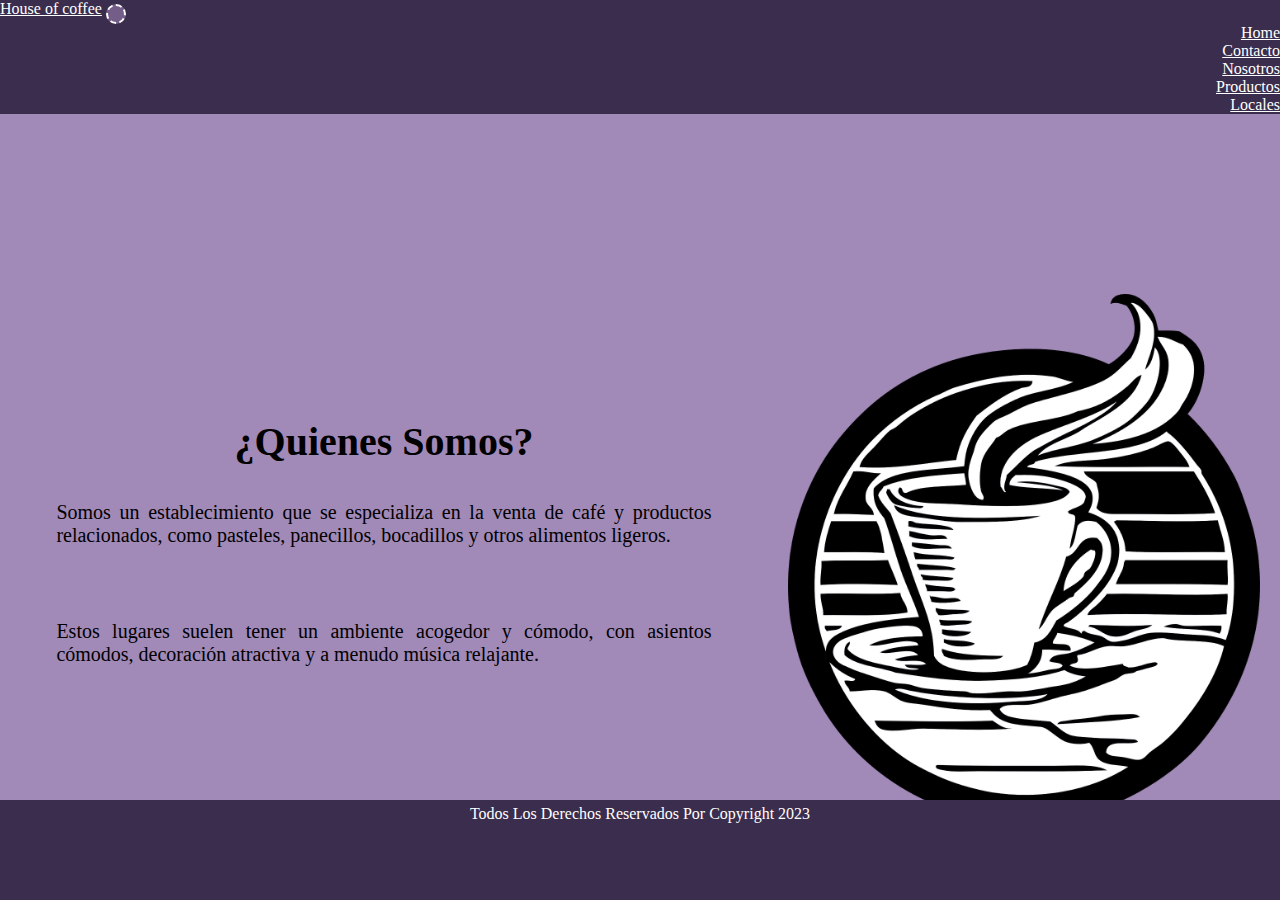
<file: index.html>
<!DOCTYPE html>
<html lang="es">

<head>
    <meta charset="UTF-8">
    <meta http-equiv="X-UA-Compatible" content="IE=edge">
    <meta name="viewport" content="width=device-width, initial-scale=1.0">
    <link rel="stylesheet" href="https://cdn.jsdelivr.net/npm/bootstrap@4.6.2/dist/css/bootstrap.min.css"
        integrity="sha384-xOolHFLEh07PJGoPkLv1IbcEPTNtaed2xpHsD9ESMhqIYd0nLMwNLD69Npy4HI+N" crossorigin="anonymous">
    <link rel="stylesheet" href="https://cdnjs.cloudflare.com/ajax/libs/font-awesome/6.4.0/css/all.min.css"
        integrity="sha512-iecdLmaskl7CVkqkXNQ/ZH/XLlvWZOJyj7Yy7tcenmpD1ypASozpmT/E0iPtmFIB46ZmdtAc9eNBvH0H/ZpiBw=="
        crossorigin="anonymous" referrerpolicy="no-referrer" />
    <link rel="shorcut icon" href="./img/coffee-7057030_1280.webp" type="image/x-icon">
    <link rel="stylesheet" href="./css/style.css">
    <title>House of Coffee - Inicio</title>
    <meta name="description" content="Los mejores desayunos de la zona">
    <meta name="keywords" content="Cafe, Desayunos, Mañana, Confort, Batidos, Turismo, Medialunas">
</head>

<body>
    <header>
        <nav class="navbar navbar-expand-xs navbar-dark">
            <a class="navbar-brand" href="#">House of coffee</a>
            <button class="navbar-toggler" type="button" data-toggle="collapse" data-target="#collapsibleNavbar">
                <i class="fa-solid fa-mug-hot"></i>
            </button>
            <div class="collapse navbar-collapse" id="collapsibleNavbar">
                <ul class="navbar-nav">
                    <li class="nav-item">
                        <a class="nav-link" href="index.html">home</a>
                    </li>
                    <li class="nav-item">
                        <a class="nav-link" href="./pages/contacto.html">contacto</a>
                    </li>
                    <li class="nav-item">
                        <a class="nav-link" href="./pages/nosotros.html">nosotros</a>
                    </li>
                    <li class="nav-item">
                        <a class="nav-link" href="./pages/productos.html">productos</a>
                    </li>
                    <li class="nav-item">
                        <a class="nav-link" href="./pages/locales.html">locales</a>
                    </li>
                </ul>
            </div>
        </nav>
    </header>

    <div class="container">
        <section class="section-one">
            <h1>¿quienes somos?</h1>
            <p class="p1">somos un establecimiento que se especializa en la venta de café y productos relacionados, como
                pasteles, panecillos, bocadillos y otros alimentos ligeros.</p>
            <p class="p1">estos lugares suelen tener un ambiente acogedor y cómodo, con asientos cómodos, decoración
                atractiva y a menudo música relajante.</p>
        </section>
        <section class="section-two">
            <img class="img" src="./img/coffee-31496_1280.webp" alt="sublogo">
        </section>
    </div>

    <script src="https://cdn.jsdelivr.net/npm/jquery@3.5.1/dist/jquery.slim.min.js"
        integrity="sha384-DfXdz2htPH0lsSSs5nCTpuj/zy4C+OGpamoFVy38MVBnE+IbbVYUew+OrCXaRkfj"
        crossorigin="anonymous"></script>
    <script src="https://cdn.jsdelivr.net/npm/popper.js@1.16.1/dist/umd/popper.min.js"
        integrity="sha384-9/reFTGAW83EW2RDu2S0VKaIzap3H66lZH81PoYlFhbGU+6BZp6G7niu735Sk7lN"
        crossorigin="anonymous"></script>
    <script src="https://cdn.jsdelivr.net/npm/bootstrap@4.6.2/dist/js/bootstrap.min.js"
        integrity="sha384-+sLIOodYLS7CIrQpBjl+C7nPvqq+FbNUBDunl/OZv93DB7Ln/533i8e/mZXLi/P+"
        crossorigin="anonymous"></script>
</body>
    <footer>
        <div class="redes">
            <p>todos los derechos reservados por copyright 2023</p>
            <i class="fa-brands fa-square-facebook"></i>
            <i class="fa-brands fa-square-instagram"></i>
            <i class="fa-brands fa-twitter"></i>
        </div>
    </footer>

</html>
</file>
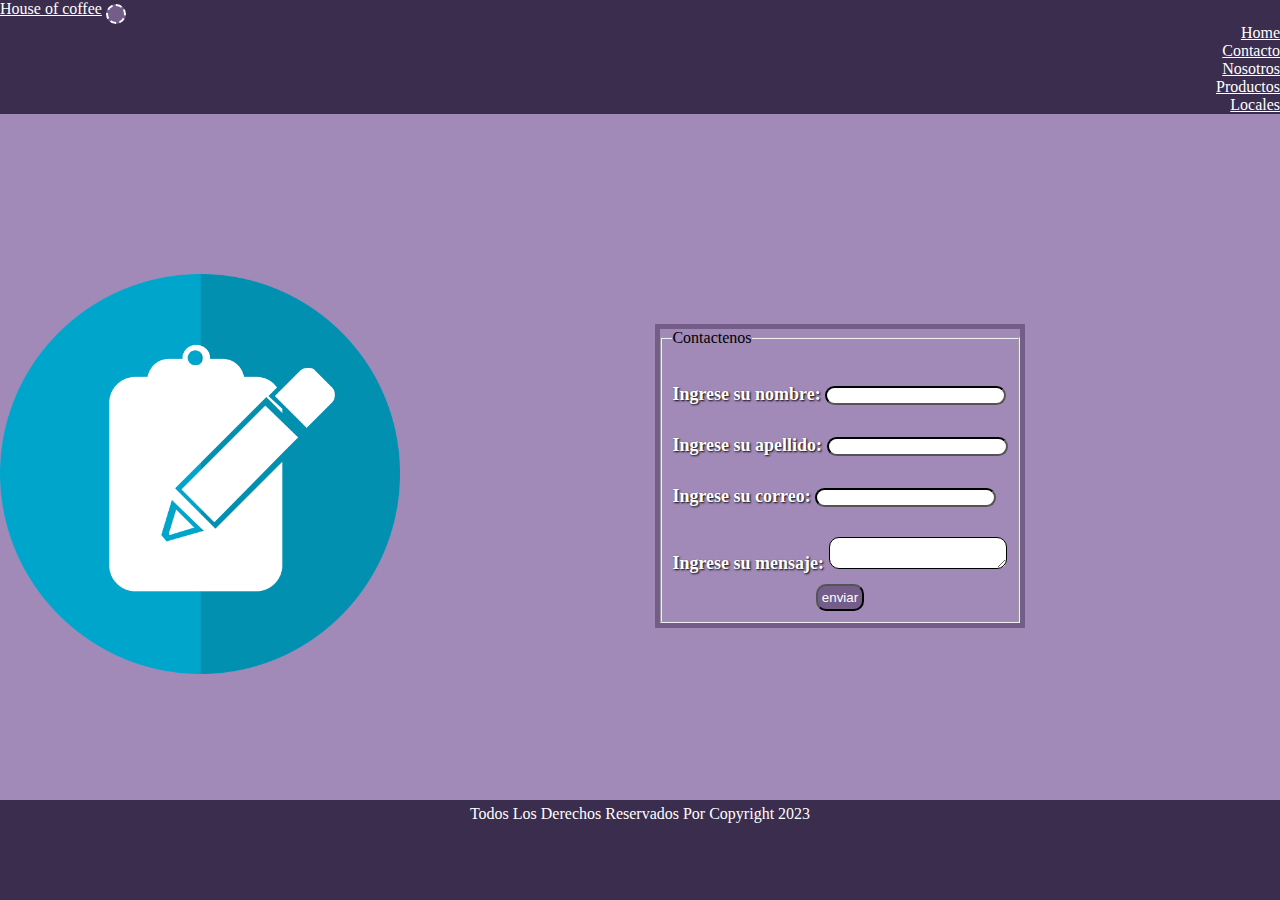
<file: pages/contacto.html>
<!DOCTYPE html>
<html lang="es">
<head>
    <meta charset="UTF-8">
    <meta http-equiv="X-UA-Compatible" content="IE=edge">
    <meta name="viewport" content="width=device-width, initial-scale=1.0">
    <link rel="stylesheet" href="https://cdn.jsdelivr.net/npm/bootstrap@4.6.2/dist/css/bootstrap.min.css"
    integrity="sha384-xOolHFLEh07PJGoPkLv1IbcEPTNtaed2xpHsD9ESMhqIYd0nLMwNLD69Npy4HI+N" crossorigin="anonymous">
    <link rel="stylesheet" href="https://cdnjs.cloudflare.com/ajax/libs/font-awesome/6.4.0/css/all.min.css"
    integrity="sha512-iecdLmaskl7CVkqkXNQ/ZH/XLlvWZOJyj7Yy7tcenmpD1ypASozpmT/E0iPtmFIB46ZmdtAc9eNBvH0H/ZpiBw=="
    crossorigin="anonymous" referrerpolicy="no-referrer" />
    <link rel="shorcut icon" href="../img/coffee-7057030_1280.webp" type="image/x-icon">
    <link rel="stylesheet" href="../css/style.css">
    <title>House of Coffee - Contacto</title>
    <meta name="description" content="Contactanos y segui nuestras ofertas">
    <meta name="keywords" content="Cafe, Desayunos, Mañana, Confort, Batidos, Turismo, Medialunas">
</head>
<body>
    <header>
        <nav class="navbar navbar-expand-xs navbar-dark">
            <a class="navbar-brand" href="#">House of coffee</a>
            <button class="navbar-toggler" type="button" data-toggle="collapse" data-target="#collapsibleNavbar">
                <i class="fa-solid fa-mug-hot"></i>
            </button>
            <div class="collapse navbar-collapse" id="collapsibleNavbar">
                <ul class="navbar-nav">
                    <li class="nav-item">
                        <a class="nav-link" href="../index.html">home</a>
                    </li>
                    <li class="nav-item">
                        <a class="nav-link" href="contacto.html">contacto</a>
                    </li>
                    <li class="nav-item">
                        <a class="nav-link" href="nosotros.html">nosotros</a>
                    </li>
                    <li class="nav-item">
                        <a class="nav-link" href="productos.html">productos</a>
                    </li>
                    <li class="nav-item">
                        <a class="nav-link" href="locales.html">locales</a>
                    </li>
                </ul>
            </div>
        </nav>
    </header>

<div class="container">
    <div class="section-img">
        <img class="img-one" src="../img/survey-2316468_1280.webp" alt="sublogo">
    </div>
    <div class="formulario">
        <form action="#" class="box">
            <fieldset>
                <legend>contactenos</legend>
                <div class="section-form">
                    <label for="nombre">Ingrese su nombre:</label>
                    <input type="text">
                </div>

                <div class="section-form">
                    <label for="nombre">Ingrese su apellido:</label>
                    <input type="text">
                </div>
                
                <div class="section-form">
                    <label for="correo">Ingrese su correo:</label>
                    <input type="email">
                </div>

                <div class="section-form">
                    <label for="mensaje">Ingrese su mensaje:</label>
                    <textarea id="mensaje"></textarea>
                </div>
                <div class="buttom">
                    <button>enviar</button>
                </div>
            </fieldset>
        </form>
    </div>
</div>

    <script src="https://cdn.jsdelivr.net/npm/jquery@3.5.1/dist/jquery.slim.min.js"
    integrity="sha384-DfXdz2htPH0lsSSs5nCTpuj/zy4C+OGpamoFVy38MVBnE+IbbVYUew+OrCXaRkfj"
    crossorigin="anonymous"></script>
    <script src="https://cdn.jsdelivr.net/npm/popper.js@1.16.1/dist/umd/popper.min.js"
    integrity="sha384-9/reFTGAW83EW2RDu2S0VKaIzap3H66lZH81PoYlFhbGU+6BZp6G7niu735Sk7lN"
    crossorigin="anonymous"></script>
    <script src="https://cdn.jsdelivr.net/npm/bootstrap@4.6.2/dist/js/bootstrap.min.js"
    integrity="sha384-+sLIOodYLS7CIrQpBjl+C7nPvqq+FbNUBDunl/OZv93DB7Ln/533i8e/mZXLi/P+"
    crossorigin="anonymous"></script>
</body>
    <footer>
        <div class="redes">
            <p>todos los derechos reservados por copyright 2023</p>
            <i class="fa-brands fa-square-facebook"></i>
            <i class="fa-brands fa-square-instagram"></i>
            <i class="fa-brands fa-twitter"></i>
        </div>
    </footer>
</html>
</file>
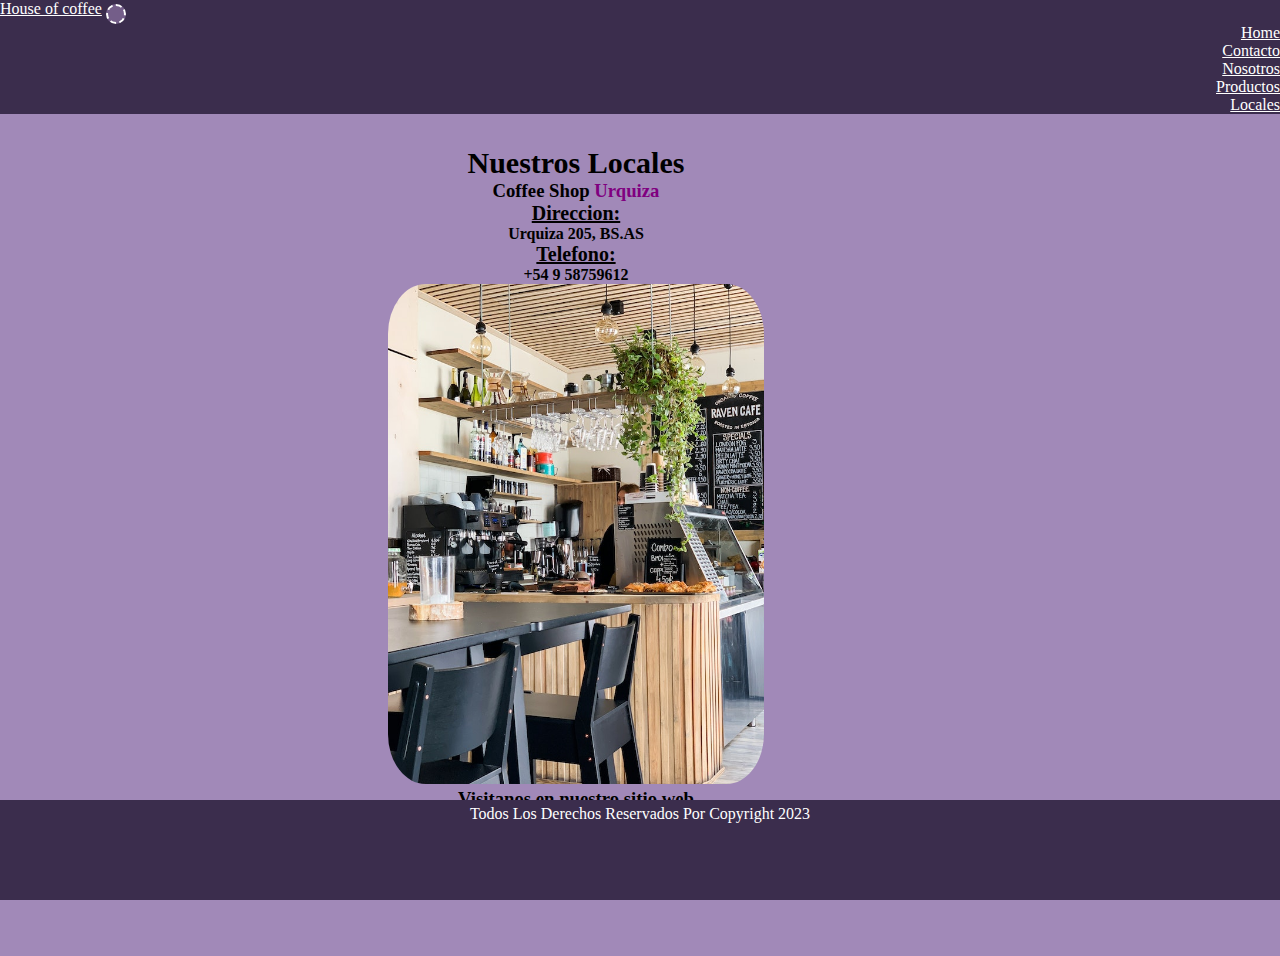
<file: pages/locales.html>
<!DOCTYPE html>
<html lang="es">
<head>
    <meta charset="UTF-8">
    <meta http-equiv="X-UA-Compatible" content="IE=edge">
    <meta name="viewport" content="width=device-width, initial-scale=1.0">
    <meta name="viewport" content="width=device-width, initial-scale=1.0">
    <link rel="stylesheet" href="https://cdn.jsdelivr.net/npm/bootstrap@4.6.2/dist/css/bootstrap.min.css"
    integrity="sha384-xOolHFLEh07PJGoPkLv1IbcEPTNtaed2xpHsD9ESMhqIYd0nLMwNLD69Npy4HI+N" crossorigin="anonymous">
    <link rel="stylesheet" href="https://cdnjs.cloudflare.com/ajax/libs/font-awesome/6.4.0/css/all.min.css"
    integrity="sha512-iecdLmaskl7CVkqkXNQ/ZH/XLlvWZOJyj7Yy7tcenmpD1ypASozpmT/E0iPtmFIB46ZmdtAc9eNBvH0H/ZpiBw=="
    crossorigin="anonymous" referrerpolicy="no-referrer" />
    <link rel="shorcut icon" href="../img/coffee-7057030_1280.webp" type="image/x-icon">
    <link rel="stylesheet" href="../css/style.css">
    <title>House of Coffee - Locales</title>
    <meta name="description" content="Conoce todos nuestros demas establecimientos y sucursales">
    <meta name="keywords" content="Cafe, Desayunos, Mañana, Confort, Batidos, Turismo, Medialunas">
</head>
<body>
    <header>
        <nav class="navbar navbar-expand-xs navbar-dark">
            <a class="navbar-brand" href="#">House of coffee</a>
            <button class="navbar-toggler" type="button" data-toggle="collapse" data-target="#collapsibleNavbar">
                <i class="fa-solid fa-mug-hot"></i>
            </button>
            <div class="collapse navbar-collapse" id="collapsibleNavbar">
                <ul class="navbar-nav">
                    <li class="nav-item">
                        <a class="nav-link" href="../index.html">home</a>
                    </li>
                    <li class="nav-item">
                        <a class="nav-link" href="contacto.html">contacto</a>
                    </li>
                    <li class="nav-item">
                        <a class="nav-link" href="nosotros.html">nosotros</a>
                    </li>
                    <li class="nav-item">
                        <a class="nav-link" href="productos.html">productos</a>
                    </li>
                    <li class="nav-item">
                        <a class="nav-link" href="locales.html">locales</a>
                    </li>
                </ul>
            </div>
        </nav>
    </header>

    <div class="container">
        <div class="info">
            <div class="titulo">
                <h1>Nuestros Locales</h1>
            </div>
            <div class="locales">
                <h3 class="tituloLocales">Coffee Shop <span>Urquiza</span></h3>
                <p class="infoLocales">Direccion:</p><span class="direccionInfo">Urquiza 205, BS.AS</span>
                <p class="infoLocales">Telefono:</p><span class="telefonoInfo">+54 9 58759612</span>
                <div class="img-urquiza">
                    <img src="../img/pexels-anna-tukhfatullina-food-photographerstylist-2551794_1.jpg" alt="">
                </div>
                <h3>Visitanos en nuestro sitio web</h3>
                <a href="#">Coffee Shop</a>
            </div>
        </div>
    </div>

    <script src="https://cdn.jsdelivr.net/npm/jquery@3.5.1/dist/jquery.slim.min.js"
    integrity="sha384-DfXdz2htPH0lsSSs5nCTpuj/zy4C+OGpamoFVy38MVBnE+IbbVYUew+OrCXaRkfj"
    crossorigin="anonymous"></script>
    <script src="https://cdn.jsdelivr.net/npm/popper.js@1.16.1/dist/umd/popper.min.js"
    integrity="sha384-9/reFTGAW83EW2RDu2S0VKaIzap3H66lZH81PoYlFhbGU+6BZp6G7niu735Sk7lN"
    crossorigin="anonymous"></script>
    <script src="https://cdn.jsdelivr.net/npm/bootstrap@4.6.2/dist/js/bootstrap.min.js"
    integrity="sha384-+sLIOodYLS7CIrQpBjl+C7nPvqq+FbNUBDunl/OZv93DB7Ln/533i8e/mZXLi/P+"
    crossorigin="anonymous"></script>
</body>
    <footer>
        <div class="redes">
            <p>todos los derechos reservados por copyright 2023</p>
            <i class="fa-brands fa-square-facebook"></i>
            <i class="fa-brands fa-square-instagram"></i>
            <i class="fa-brands fa-twitter"></i>
        </div>
    </footer>
</html>
</file>
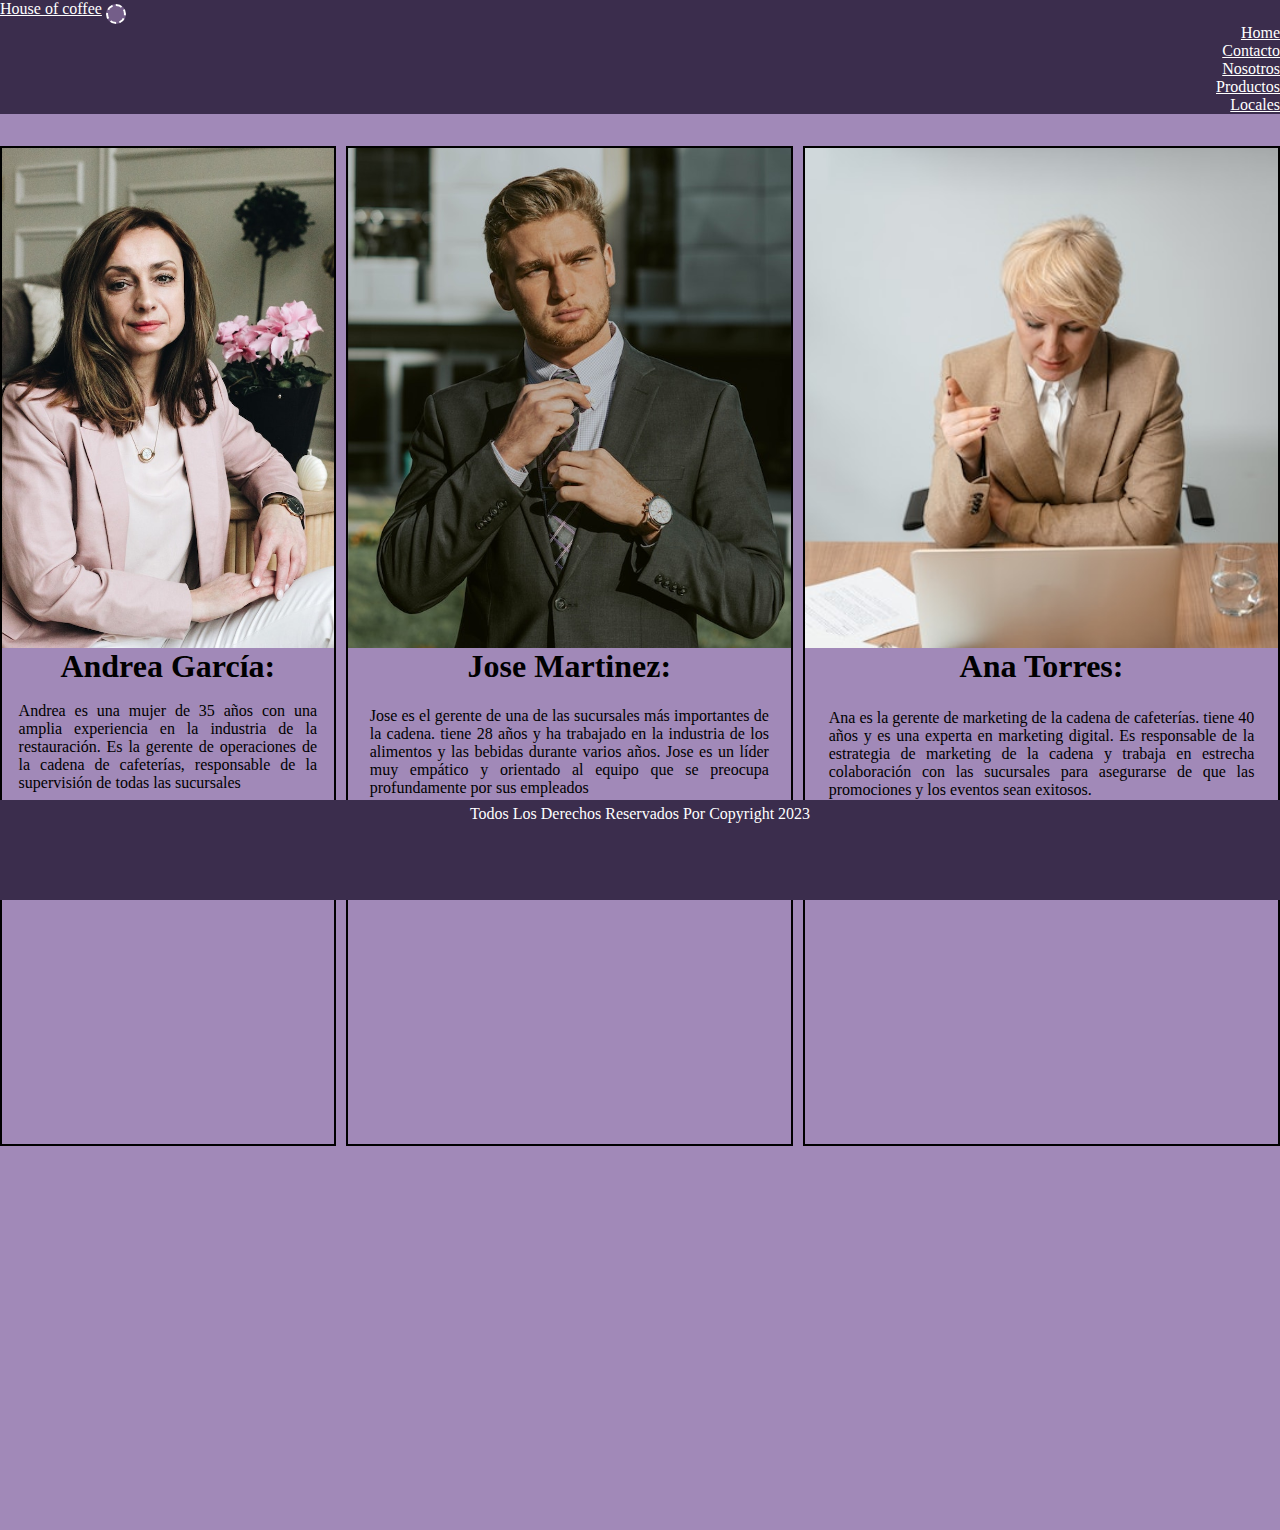
<file: pages/nosotros.html>
<!DOCTYPE html>
<html lang="es">
<head>
    <meta charset="UTF-8">
    <meta http-equiv="X-UA-Compatible" content="IE=edge">
    <meta name="viewport" content="width=device-width, initial-scale=1.0">
    <meta name="viewport" content="width=device-width, initial-scale=1.0">
    <link rel="stylesheet" href="https://cdn.jsdelivr.net/npm/bootstrap@4.6.2/dist/css/bootstrap.min.css"
    integrity="sha384-xOolHFLEh07PJGoPkLv1IbcEPTNtaed2xpHsD9ESMhqIYd0nLMwNLD69Npy4HI+N" crossorigin="anonymous">
    <link rel="stylesheet" href="https://cdnjs.cloudflare.com/ajax/libs/font-awesome/6.4.0/css/all.min.css"
    integrity="sha512-iecdLmaskl7CVkqkXNQ/ZH/XLlvWZOJyj7Yy7tcenmpD1ypASozpmT/E0iPtmFIB46ZmdtAc9eNBvH0H/ZpiBw=="
    crossorigin="anonymous" referrerpolicy="no-referrer" />
    <link rel="shorcut icon" href="../img/coffee-7057030_1280.webp" type="image/x-icon">
    <link rel="stylesheet" href="../css/style.css">
    <title>House of Coffee - Nosotros</title>
    <meta name="description" content="Conoce mas de nuestro equipo y nosotros">
    <meta name="keywords" content="Cafe, Desayunos, Mañana, Confort, Batidos, Turismo, Medialunas">
</head>
<body>
    <header>
        <nav class="navbar navbar-expand-xs navbar-dark">
            <a class="navbar-brand" href="#">House of coffee</a>
            <button class="navbar-toggler" type="button" data-toggle="collapse" data-target="#collapsibleNavbar">
                <i class="fa-solid fa-mug-hot"></i>
            </button>
            <div class="collapse navbar-collapse" id="collapsibleNavbar">
                <ul class="navbar-nav">
                    <li class="nav-item">
                        <a class="nav-link" href="../index.html">home</a>
                    </li>
                    <li class="nav-item">
                        <a class="nav-link" href="contacto.html">contacto</a>
                    </li>
                    <li class="nav-item">
                        <a class="nav-link" href="nosotros.html">nosotros</a>
                    </li>
                    <li class="nav-item">
                        <a class="nav-link" href="productos.html">productos</a>
                    </li>
                    <li class="nav-item">
                        <a class="nav-link" href="locales.html">locales</a>
                    </li>
                </ul>
            </div>
        </nav>
    </header>

    <div class="container">
        <section class="container-2">
                <article class="cartas">
                    <div class="box cartas-im1"></div>
                    <h1 class="upper">andrea garcía:</h1>
                    <p class="p1"> andrea es una mujer de 35 años con una amplia experiencia en la industria de la restauración. Es la gerente de operaciones de la cadena de cafeterías, responsable de la supervisión de todas las sucursales</p>
                </article>
        
                <article class="cartas">
                    <div class="box cartas-im2"></div>
                    <h1 class="upper">jose martinez:</h1>
                    <p class="p1">jose es el gerente de una de las sucursales más importantes de la cadena. tiene 28 años y ha trabajado en la industria de los alimentos y las bebidas durante varios años. Jose es un líder muy empático y orientado al equipo que se preocupa profundamente por sus empleados</p>
                </article>
        
                <article class="cartas">
                    <div class="box cartas-im3"></div>
                    <h1 class="upper">ana torres:</h1>
                    <p class="p1">ana es la gerente de marketing de la cadena de cafeterías. tiene 40 años y es una experta en marketing digital. Es responsable de la estrategia de marketing de la cadena y trabaja en estrecha colaboración con las sucursales para asegurarse de que las promociones y los eventos sean exitosos.
                    </p>
                </article>
        </section>
    </div>

    <script src="https://cdn.jsdelivr.net/npm/jquery@3.5.1/dist/jquery.slim.min.js"
    integrity="sha384-DfXdz2htPH0lsSSs5nCTpuj/zy4C+OGpamoFVy38MVBnE+IbbVYUew+OrCXaRkfj"
    crossorigin="anonymous"></script>
    <script src="https://cdn.jsdelivr.net/npm/popper.js@1.16.1/dist/umd/popper.min.js"
    integrity="sha384-9/reFTGAW83EW2RDu2S0VKaIzap3H66lZH81PoYlFhbGU+6BZp6G7niu735Sk7lN"
    crossorigin="anonymous"></script>
    <script src="https://cdn.jsdelivr.net/npm/bootstrap@4.6.2/dist/js/bootstrap.min.js"
    integrity="sha384-+sLIOodYLS7CIrQpBjl+C7nPvqq+FbNUBDunl/OZv93DB7Ln/533i8e/mZXLi/P+"
    crossorigin="anonymous"></script>
</body>
    <footer>
        <div class="redes">
            <p>todos los derechos reservados por copyright 2023</p>
            <i class="fa-brands fa-square-facebook"></i>
            <i class="fa-brands fa-square-instagram"></i>
            <i class="fa-brands fa-twitter"></i>
        </div>
    </footer>
</html>
</file>
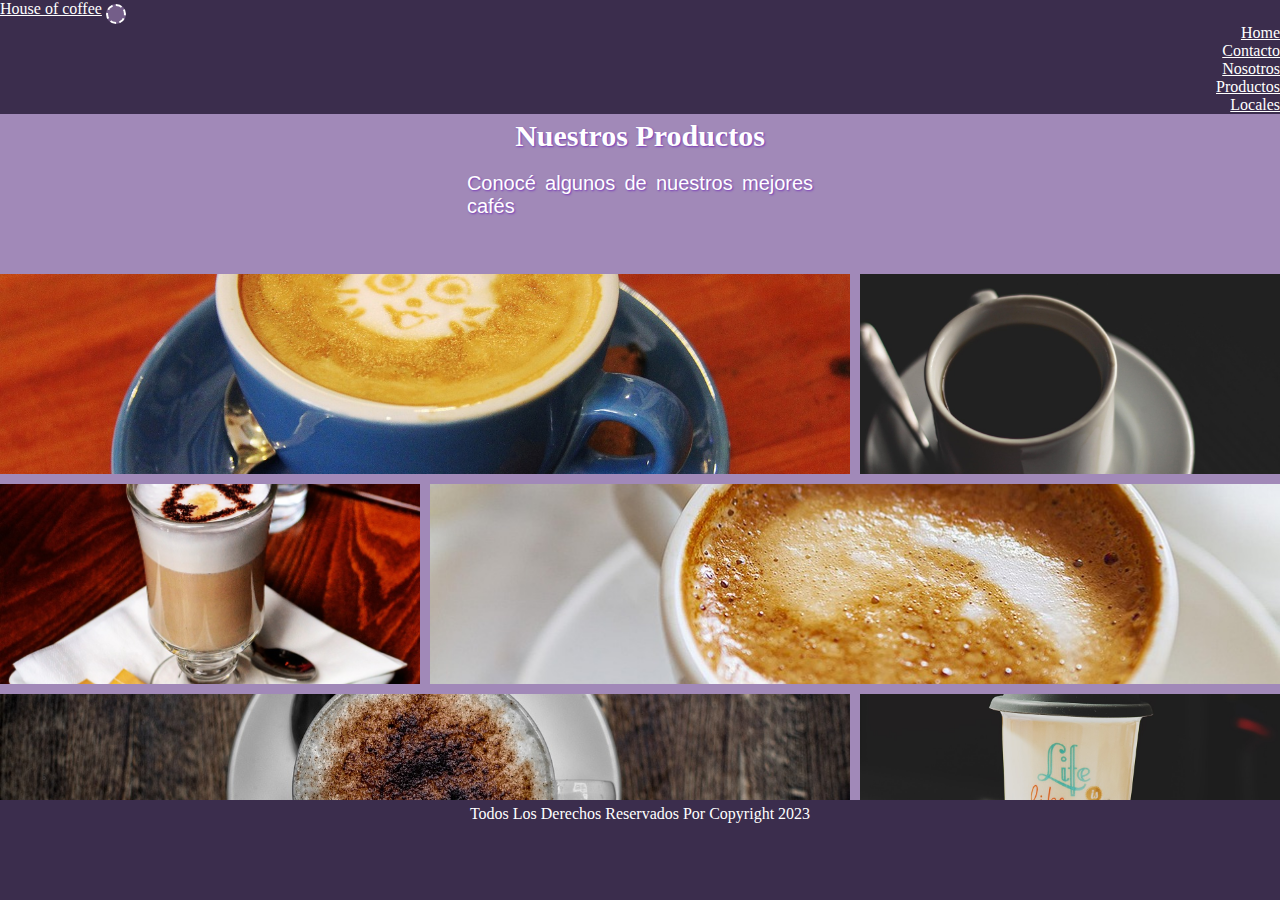
<file: pages/productos.html>
<!DOCTYPE html>
<html lang="es">

<head>
    <meta charset="UTF-8">
    <meta http-equiv="X-UA-Compatible" content="IE=edge">
    <meta name="viewport" content="width=device-width, initial-scale=1.0">
    <meta name="viewport" content="width=device-width, initial-scale=1.0">
    <link rel="stylesheet" href="https://cdn.jsdelivr.net/npm/bootstrap@4.6.2/dist/css/bootstrap.min.css"
        integrity="sha384-xOolHFLEh07PJGoPkLv1IbcEPTNtaed2xpHsD9ESMhqIYd0nLMwNLD69Npy4HI+N" crossorigin="anonymous">
    <link rel="stylesheet" href="https://cdnjs.cloudflare.com/ajax/libs/font-awesome/6.4.0/css/all.min.css"
        integrity="sha512-iecdLmaskl7CVkqkXNQ/ZH/XLlvWZOJyj7Yy7tcenmpD1ypASozpmT/E0iPtmFIB46ZmdtAc9eNBvH0H/ZpiBw=="
        crossorigin="anonymous" referrerpolicy="no-referrer" />
    <link rel="shorcut icon" href="../img/coffee-7057030_1280.webp" type="image/x-icon">
    <link rel="stylesheet" href="../css/style.css">
    <title>House of Coffee - Productos</title>
    <meta name="description" content="Mira los productos de alta calidad que podemos ofrecerte">
    <meta name="keywords" content="Cafe, Desayunos, Mañana, Confort, Batidos, Turismo, Medialunas">
</head>

<body>
    <header>
        <nav class="navbar navbar-expand-xs navbar-dark">
            <a class="navbar-brand" href="#">House of coffee</a>
            <button class="navbar-toggler" type="button" data-toggle="collapse" data-target="#collapsibleNavbar">
                <i class="fa-solid fa-mug-hot"></i>
            </button>
            <div class="collapse navbar-collapse" id="collapsibleNavbar">
                <ul class="navbar-nav">
                    <li class="nav-item">
                        <a class="nav-link" href="../index.html">home</a>
                    </li>
                    <li class="nav-item">
                        <a class="nav-link" href="contacto.html">contacto</a>
                    </li>
                    <li class="nav-item">
                        <a class="nav-link" href="nosotros.html">nosotros</a>
                    </li>
                    <li class="nav-item">
                        <a class="nav-link" href="productos.html">productos</a>
                    </li>
                    <li class="nav-item">
                        <a class="nav-link" href="locales.html">locales</a>
                    </li>
                </ul>
            </div>
        </nav>
    </header>

    <div class="container">
        <div class="productos">
            <h1>nuestros productos</h1>
            <p class="p1">conocé algunos de nuestros mejores cafés</p>
        </div>

        <section class="galeria">
            <div class="gal item1"></div>
            <div class="gal item2"></div>
            <div class="gal item3"></div>
            <div class="gal item4"></div>
            <div class="gal item5"></div>
            <div class="gal item6"></div>
        </section>
    </div>

    <script src="https://cdn.jsdelivr.net/npm/jquery@3.5.1/dist/jquery.slim.min.js"
        integrity="sha384-DfXdz2htPH0lsSSs5nCTpuj/zy4C+OGpamoFVy38MVBnE+IbbVYUew+OrCXaRkfj"
        crossorigin="anonymous"></script>
    <script src="https://cdn.jsdelivr.net/npm/popper.js@1.16.1/dist/umd/popper.min.js"
        integrity="sha384-9/reFTGAW83EW2RDu2S0VKaIzap3H66lZH81PoYlFhbGU+6BZp6G7niu735Sk7lN"
        crossorigin="anonymous"></script>
    <script src="https://cdn.jsdelivr.net/npm/bootstrap@4.6.2/dist/js/bootstrap.min.js"
        integrity="sha384-+sLIOodYLS7CIrQpBjl+C7nPvqq+FbNUBDunl/OZv93DB7Ln/533i8e/mZXLi/P+"
        crossorigin="anonymous"></script>
</body>
<footer>
    <div class="redes">
        <p>todos los derechos reservados por copyright 2023</p>
        <i class="fa-brands fa-square-facebook"></i>
        <i class="fa-brands fa-square-instagram"></i>
        <i class="fa-brands fa-twitter"></i>
    </div>
</footer>

</html>
</file>
<file: css/style.css>
@import url("https://fonts.googleapis.com/css2?family=Kanit:ital,wght@0,100;0,200;0,300;0,400;0,600;1,100;1,300;1,400;1,500&family=Libre+Franklin:wght@100&display=swap");
/*font-family: 'Kanit', sans-serif;
font-family: 'Libre Franklin', sans-serif;*/
* {
  padding: 0;
  margin: 0;
  box-sizing: border-box;
}

body {
  background-color: #A189B8;
}

.nav-item {
  display: flex;
  justify-content: flex-end;
}

.navbar {
  background-color: #3B2D4D;
}

.navbar-brand {
  color: #FFFFFF !important;
}

.nav-link {
  color: #FFFFFF !important;
  text-transform: capitalize;
}

.navbar-toggler {
  border-color: #FFFFFF !important;
  border-style: dashed;
  padding: 8px;
}

.fa-solid {
  color: #FFFFFF;
}

.container {
  margin-top: 160px;
  display: flex;
  flex-wrap: wrap;
  align-items: center;
  justify-content: center;
}
.container h1 {
  text-align: center;
}

.section-one {
  flex: 1 1 60%;
  padding: 20px;
}
.section-one h1 {
  text-transform: capitalize;
  font-size: 40px;
}
.section-one p {
  font-size: 20px;
}

.section-two {
  flex: 1 1 40%;
  padding: 20px;
}

.img {
  max-width: 100%;
  height: auto;
}

.p1::first-letter {
  text-transform: uppercase;
}

.img-one {
  height: 400px;
}

.formulario {
  margin: auto;
  border: 5px solid #745E89;
}

.section-form {
  margin-top: 10px;
  padding: 10px;
  font-size: 18px;
}

legend {
  text-transform: capitalize;
  margin-left: 10px;
}

label {
  color: #FFFFFF;
  font-weight: bold;
  text-shadow: 1px 1px 2px black;
}

fieldset {
  padding-top: 5%;
}

input, textarea {
  border-radius: 10px;
  border-color: black;
}

.buttom {
  text-align: center;
  margin-bottom: 10px;
}

button {
  color: #FFFFFF;
  padding: 4px;
  border-radius: 10px;
  background-color: #745E89;
}
button:hover {
  background-color: #3B2D4D;
}

.productos {
  color: #FFFFFF;
  font-size: 20px;
  margin-top: -15%;
  text-shadow: 1px 1px 2px #7838b9;
}
.productos h1 {
  text-transform: capitalize;
  font-size: 30px;
}
.productos p {
  font-family: Verdana, Geneva, Tahoma, sans-serif;
}

.galeria {
  display: grid;
  width: 100%;
  grid-template-columns: 1fr;
  grid-template-rows: repeat 6, 400px;
}

.gal {
  height: 200px;
  width: 100%;
  background-size: cover;
  background-position: center;
}

.item1 {
  background-image: url(../img/coffee-1711012_1280.jpg);
}

.item2 {
  background-image: url(../img/black-2598314_1280.jpg);
}

.item3 {
  background-image: url(../img/coffee-1487333_1280.jpg);
}

.item4 {
  background-image: url(../img/drink-4667507_1280.jpg);
}

.item5 {
  background-image: url(../img/caffeine-1867326_1280.jpg);
}

.item6 {
  background-image: url(../img/cup-932054_1280.jpg);
}

.container-2 {
  height: 720px;
  width: 100%;
  margin-top: -10%;
  display: flex;
  gap: 10px;
}

.cartas {
  border: 2px solid black;
  text-align: center;
  transition: transform 0.3s ease;
}
.cartas:hover {
  transform: translateY(-10px);
  background-color: #7838b9;
}

.box {
  background-position: center;
  background-size: cover;
}

.upper {
  text-transform: capitalize;
}

.cartas-im1 {
  height: 500px;
  background-image: url(../img/pexels-maryia-plashchynskaya-7411170.jpg);
}

.cartas-im2 {
  height: 500px;
  background-image: url(../img/pexels-dinielle-de-veyra-4195342.jpg);
}

.cartas-im3 {
  height: 500px;
  background-image: url(../img/pexels-mart-production-7222715.jpg);
}

.info {
  margin: -10% 10% 10% 0;
}

.info {
  margin: -10% 10% 10% 0;
}

.titulo h1 {
  font-size: 30px;
  text-align: center;
}

.tituloLocales {
  font-weight: bold;
}
.tituloLocales span {
  color: #800080;
}

.locales {
  text-align: center;
}

.infoLocales {
  font-weight: bold;
  font-size: 20px;
  text-decoration: underline;
}

.direccionInfo, .telefonoInfo {
  font-weight: 600;
}

.locales a:hover {
  color: #7838b9;
}

.img-urquiza img {
  border-radius: 10%;
  height: 500px;
}

footer {
  background: #3B2D4D;
  height: 100px;
  width: 100%;
  padding: 5px;
  bottom: 0;
  left: 0;
  position: fixed;
  text-align: center;
}
footer p {
  color: white;
  text-transform: capitalize;
}
footer i {
  color: white;
  font-size: 20px;
  padding-left: 40px;
}
footer .redes:hover {
  color: lightgrey;
}

@media only screen and (min-width: 280px) and (max-width: 720px) {
  .container {
    display: flex;
    flex-direction: column;
    margin-bottom: 40%;
  }
  footer i {
    margin-right: 10%;
  }
}
@media only screen and (min-width: 280px) and (max-width: 990px) {
  .img-one {
    margin-top: -20%;
    height: 300px;
  }
}
@media only screen and (min-width: 768px) and (max-width: 1920px) {
  .galeria {
    display: grid;
    gap: 10px;
    grid-template-columns: repeat(3, 1fr);
  }
  .item1 {
    grid-column: 1/3;
    grid-row: 1/2;
    grid-column: 1/3;
    grid-row: 1/2;
  }
  .item2 {
    grid-column: 3/4;
    grid-row: 1/2;
  }
  .item3 {
    grid-column: 1/2;
    grid-row: 2/3;
  }
  .item4 {
    grid-column: 2/4;
    grid-row: 2/3;
  }
  .item5 {
    grid-column: 1/3;
    grid-row: 3/4;
  }
  .item6 {
    grid-column: 3/4;
    grid-row: 3/4;
  }
}
@media only screen and (min-width: 892px) and (max-width: 1920px) {
  .container-2 {
    height: 1000px;
    margin-bottom: 30%;
  }
  .p1 {
    padding: 5%;
    text-align: justify;
  }
}
@media only screen and (min-width: 220px) and (max-width: 891px) {
  .container-2 {
    display: block;
  }
  .cartas {
    height: 100vh;
  }
  .box {
    max-height: 80vh !important;
    height: 60vh !important;
  }
}/*# sourceMappingURL=style.css.map */
</file>
